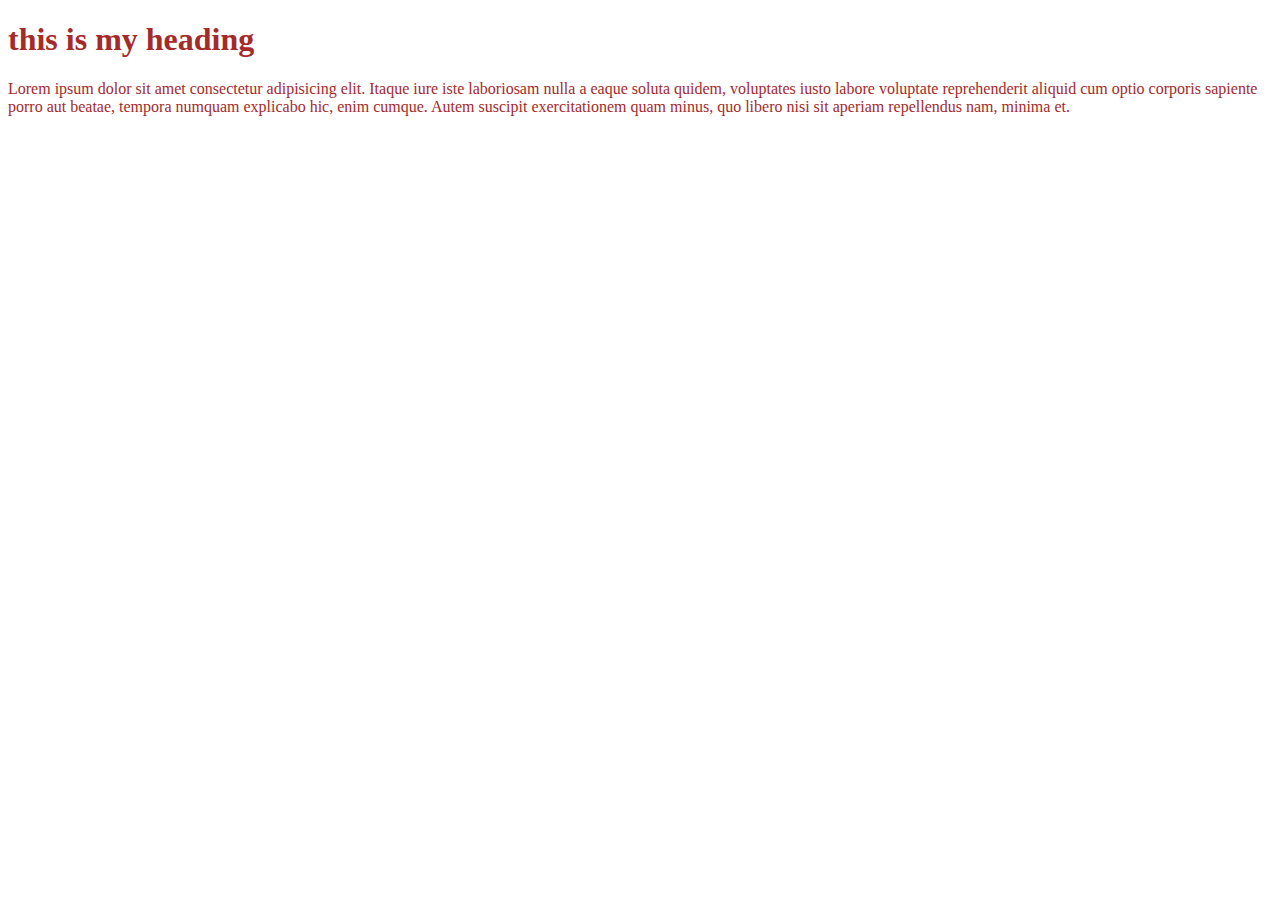
<file: CSS/index.html>
<!DOCTYPE html>
<html lang="en">
<head>
    <meta charset="UTF-8">
    <meta name="viewport" content="width=device-width, initial-scale=1.0">
    <title>Color property</title>
    <style>
        /*h1{
            color: red;
        }
        p{
            color: aqua;
        }*/
    </style>
    <link rel="stylesheet" href="index.css">
</head>
<body>
    <h1>this is my heading</h1>
    <p>Lorem ipsum dolor sit amet consectetur adipisicing elit. Itaque iure iste laboriosam nulla a eaque soluta quidem, voluptates iusto labore voluptate reprehenderit aliquid cum optio corporis sapiente porro aut beatae, tempora numquam explicabo hic, enim cumque. Autem suscipit exercitationem quam minus, quo libero nisi sit aperiam repellendus nam, minima et.
    </p>
    <!--  priority : external<internal<inline  , recommended : external  -->

</body>
</html>
</file>
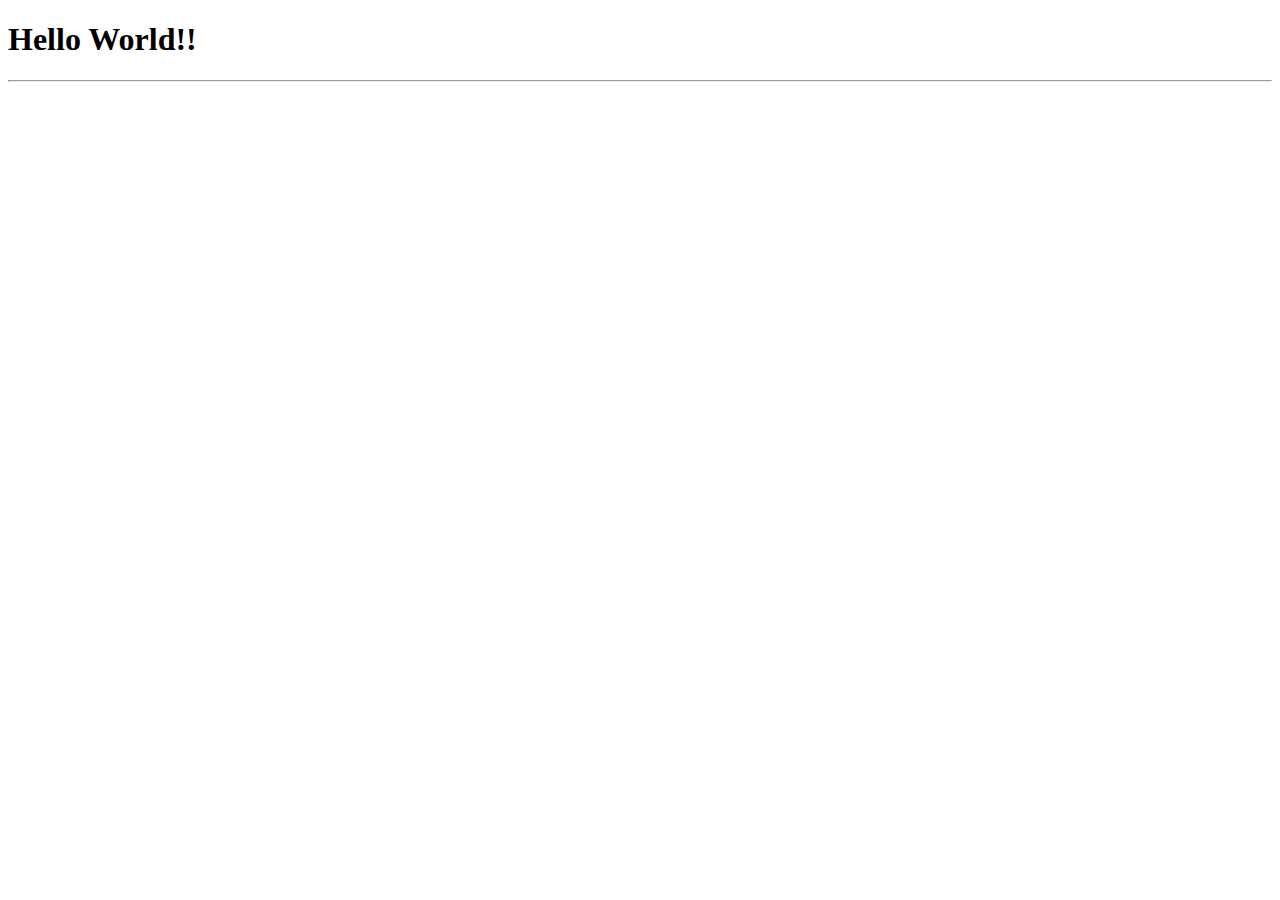
<file: HTML/index.html>
<!DOCTYPE html>
<html lang="en">
<head>
    <meta charset="UTF-8">
    <meta name="viewport" content="width=device-width, initial-scale=1.0">
    <title>Document</title>
</head>
<body>
    <h1>Hello World!!</h1><hr>
    <!--hr- used to add a horizontal rule--> 
    <!--br-used to move to next line-->
    <!--<p>Lorem ipsum dolor sit amet consectetur, adipisicing elit. Quia repellat rem excepturi provident in recusandae laborum placeat, quidem nesciunt tenetur accusantium est suscipit rerum a voluptas quam vel, tempora amet?</p>
    <img src="xyz.png" alt="xyz" height="150px" width="150px">-->
    <br>
    <!--alt-used to define the image/video when the image/video doesnt render due to internet problem or any other reason for unavailability-->
    <!--autoplay-plays automatically when page loads ,controls, loop in video for video to loop-->
    <!--<a href="https://www.google.com" target="_blank">google</a>-->
    <!--<pre>
        line      spaces are preserved       in the content
    </pre>-->
    <!--section , article, aside, header, footer -semantic tags-->
    <!-- Recommended file structure
    1. Root Directory: Main folder containing all website files.
    2. HTML Files: Store main .html files at the root level for easy access.
    3. CSS Folder: Create a css/ folder for all Cascading Style Sheets.
    4. JS Folder: Use a scripts/ folder for JavaScript files.
    5. Images Folder: Store images in an images/ or images/ folder.
    6. Assets: Other assets like fonts can go in an assets/ folder.
    7. Sub-directories: For multi-page websites, use folders to categorize content.
    -->
    <!--p,div,ul,li,h1,h2....: block element ,
        a,img,span:inline element -->

    <!--
    <div> <p>this is a <big><span id="s1">para</span></big></p></div>
    -->
    <!-- Lists
    <ul>
        <li>L1</li>
        <li>L2</li>
        <li>L3</li>
    </ul>
    <ol type="a">
        <li>L1</li>
        <li>L2</li>
        <li>L3</li>
    </ol>
    -->
    <!-- Tables 
    <table border="1px">
        <tr>
            <th>Language</th>
            <th>Proficiency</th>
        </tr>
        <tr>
            <td>Java</td>
            <td rowspan="2">6</td>
        </tr>
        <tr>
            <td>Python</td>
        </tr>
        <tr>
            <td colspan="2">I know these languages</td>
        </tr>
    </table>
    -->
    <!--
    Forms
    <form action="/submit.php">
        <label for="username">Username:</label>
        <input type="text" placeholder="Enter username" name="username" id="username" required><br><br>    //input is an inline element
        <label for="password">Password:</label>
        <input type="password" name="password" id="password" required><br><br>
        Gender : <br><label for="male">Male</label>
        <input type="radio" id="male" name="gender" value="Male"><br>
        <label for="female">Female</label>
        <input type="radio" id="female" name="gender" value="Female"><br>
        <label for="other">Other</label>
        <input type="radio" id="other" name="gender" value="Other">
        <br><br>
        Fruit : <br>
        <label for="apple">Apple</label>
        <input type="checkbox" id="apple" name="fruit" value="Apple"><br>
        <label for="banana">Banana</label>
        <input type="checkbox" id="banana" name="fruit" value="Banana"><br>
        <label for="cherry">Cherry</label>
        <input type="checkbox" id="cherry" name="fruit" value="Cherry"><br>
        <br>
        <label for="country">Select your Country : </label>
        <select name="country" id="country">
        <option value="" disabled selected hidden>Select your country</option>
        <option value="India">India</option>
        <option value="US">US</option>
        <option value="UK">UK</option>
        <option value="Other">Other</option>
        </select><br><br>
        <input type="submit">
    </form>
    -->
    
</body>
</html>
</file>
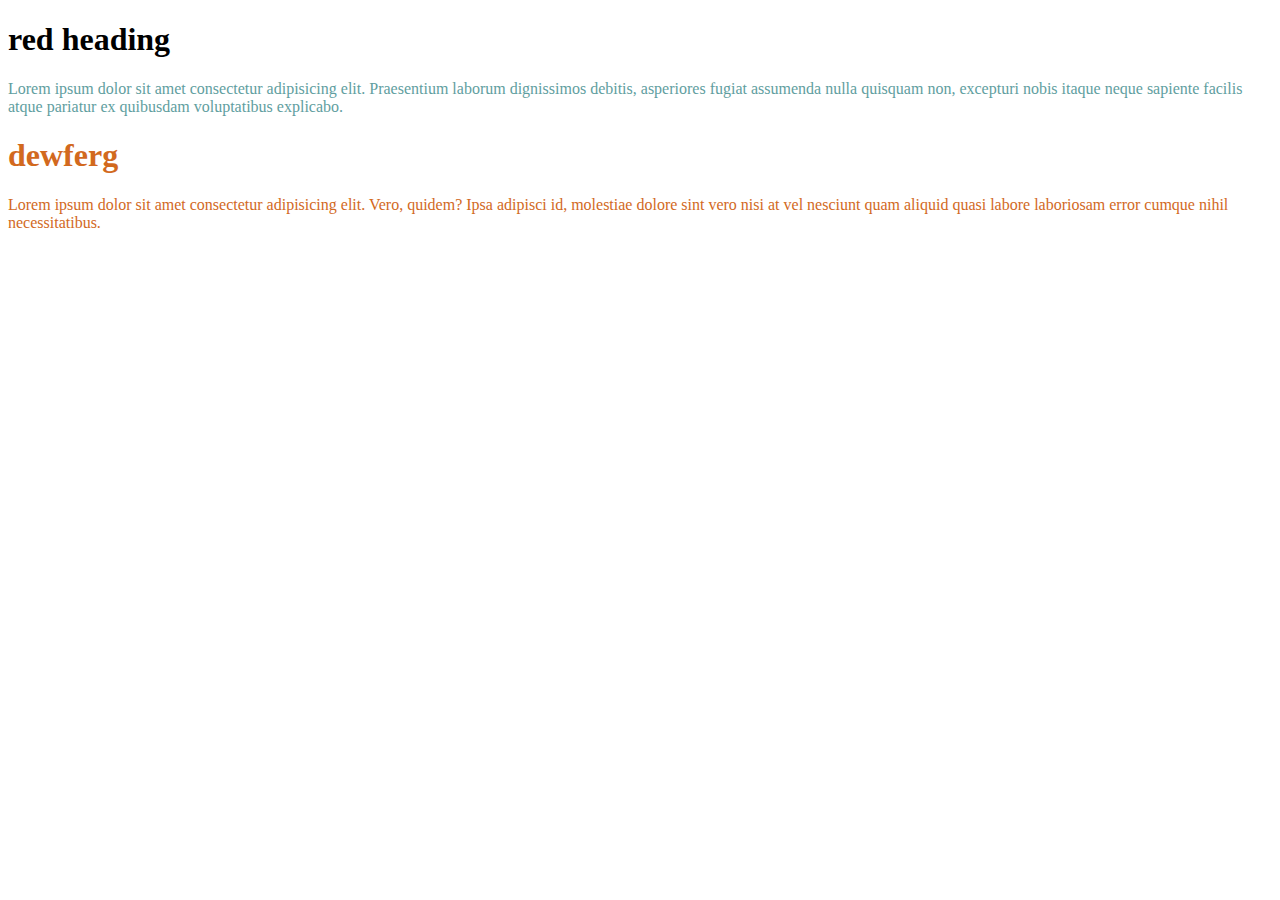
<file: CSS/practice_01.html>
<!DOCTYPE html>
<html lang="en">
<head>
    <meta charset="UTF-8">
    <meta name="viewport" content="width=device-width, initial-scale=1.0">
    <title>Document</title>
    <style>
        h1{
            color: red;
        }
        #heading{
            color: cadetblue;
        }
        #head1{
            color: black;
        }
        .group{
            color: chocolate;
        }
    </style>
</head>
<body>
    <h1 id="head1" class="group">red heading</h1>
    <div id="heading" class="group"><p>Lorem ipsum dolor sit amet consectetur adipisicing elit. Praesentium laborum dignissimos debitis, asperiores fugiat assumenda nulla quisquam non, excepturi nobis itaque neque sapiente facilis atque pariatur ex quibusdam voluptatibus explicabo.</p></div>
    <h1 class="group">dewferg</h1>
    <div class="group"> Lorem ipsum dolor sit amet consectetur adipisicing elit. Vero, quidem? Ipsa adipisci id, molestiae dolore sint vero nisi at vel nesciunt quam aliquid quasi labore laboriosam error cumque nihil necessitatibus.</div>
</body>
</html>



<!--
CSS Priority Rule: Inline > ID > Class > Element.
Higher specificity wins.
If specificity is same, the later rule wins.
Use classes for styling, avoid overusing IDs and !important.
-->
</file>
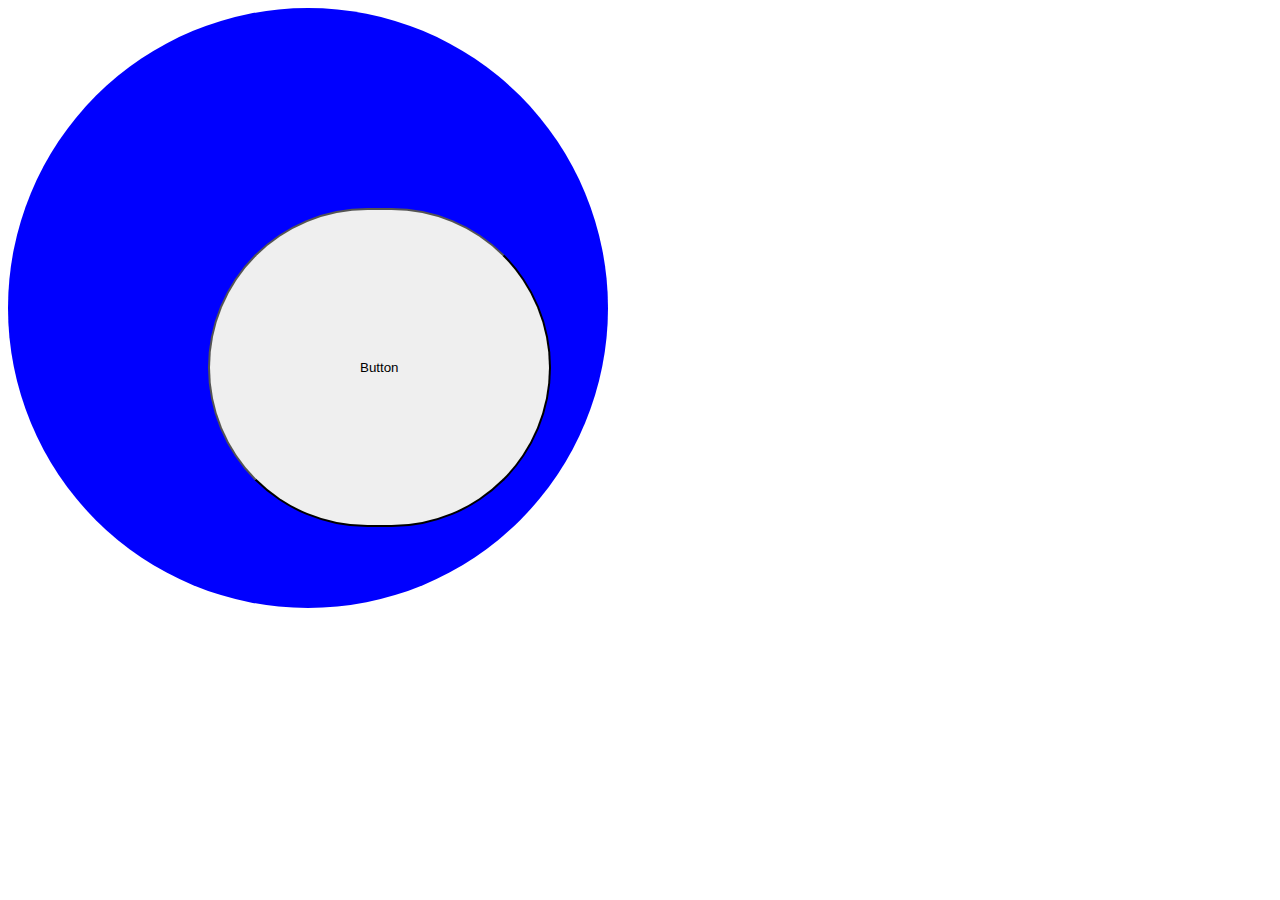
<file: CSS/practice_02.html>
<!DOCTYPE html>
<html lang="en">
<head>
    <meta charset="UTF-8">
    <meta name="viewport" content="width=device-width, initial-scale=1.0">
    <title>Document</title>
</head>
<style>
    #box{
        height: 200px;
        width: 200px;
        background-color: blue;
        align-items:center;
        text-align: center;
        padding: 200px;
        border-radius: 1000px;
        box-sizing:content-box;

    } 
    #b{
        text-align: center;
        border-radius: 500px;
        padding: 150px 150px;
    }
</style>
<body>
    <div id="box">
        <button id="b">Button</button>
    </div>
</body>
</html>
</file>
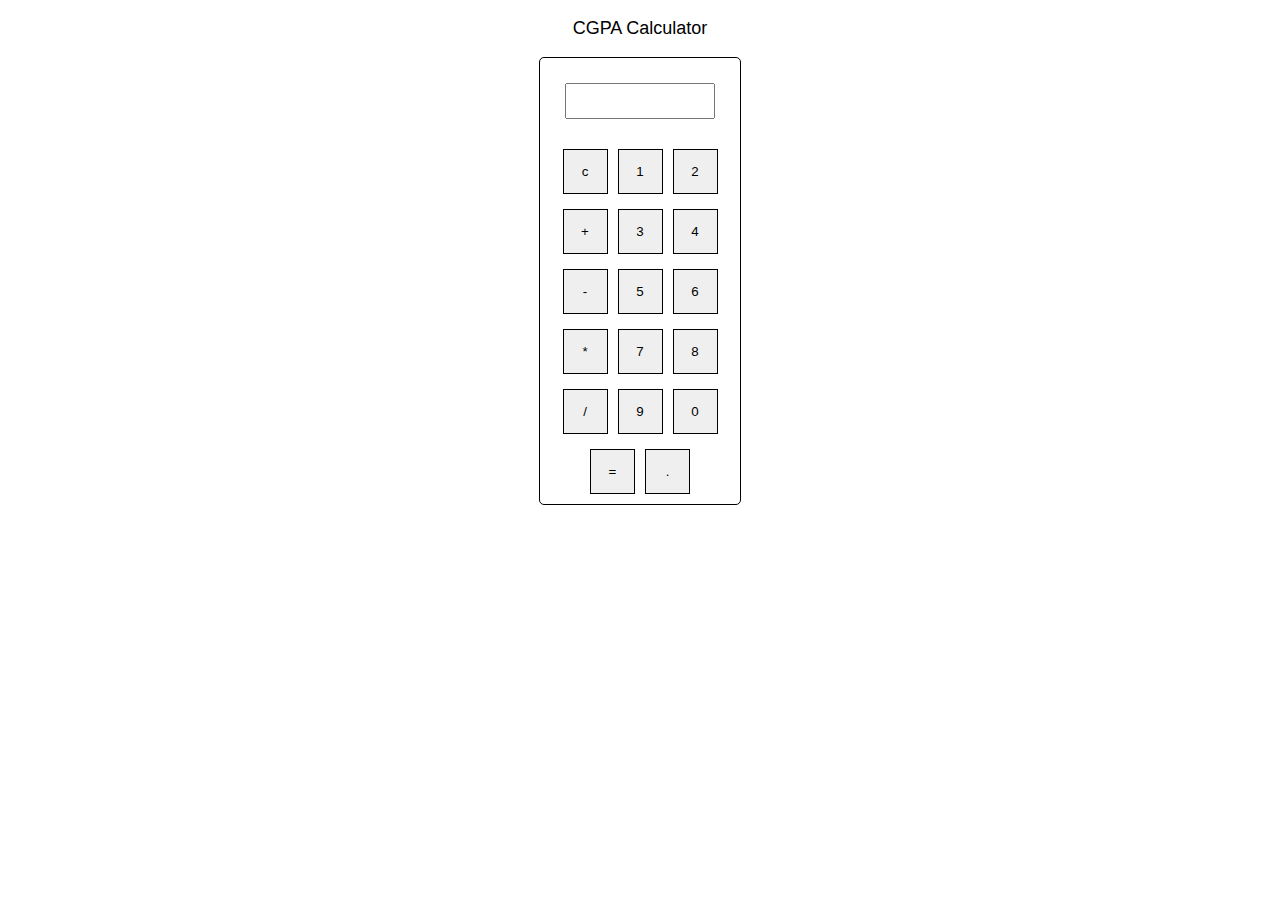
<file: JS/Calculator/calculator.html>
<!DOCTYPE html>
<html lang="en">
<head>
  <meta charset="UTF-8">
  <meta name="viewport" content="width=device-width, initial-scale=1.0">
  <title>Calculator</title>
  <link rel="stylesheet" href="calculator.css">
</head>
<body>
  <p id="heading">CGPA Calculator</p>
  <div id="calculator">
    <input type="text" id="display" readonly>
    <div class="button-container">
      <button class="button" onclick="
      currentDisplay='';
      document.querySelector('#display').value=currentDisplay;
      ">c</button>
      <button class="button" onclick="
      currentDisplay=currentDisplay+'1'
      document.querySelector('#display').value=currentDisplay;
      ">1</button>
      <button class="button" onclick="
      currentDisplay=currentDisplay+'2'
      document.querySelector('#display').value=currentDisplay;
      ">2</button>
      <button class="button" onclick="
      currentDisplay=currentDisplay+'+'
      document.querySelector('#display').value=currentDisplay;
      ">+</button>
      <button class="button" onclick="
      currentDisplay=currentDisplay+'3'
      document.querySelector('#display').value=currentDisplay;
      ">3</button>
      <button class="button" onclick="
      currentDisplay=currentDisplay+'4'
      document.querySelector('#display').value=currentDisplay;
      ">4</button>
      <button class="button" onclick="
      currentDisplay=currentDisplay+'-'
      document.querySelector('#display').value=currentDisplay;
      ">-</button>
      <button class="button" onclick="
      currentDisplay=currentDisplay+'5'
      document.querySelector('#display').value=currentDisplay;
      ">5</button>
      <button class="button" onclick="
      currentDisplay=currentDisplay+'6'
      document.querySelector('#display').value=currentDisplay;
      ">6</button>
      <button class="button" onclick="
      currentDisplay=currentDisplay+'*'
      document.querySelector('#display').value=currentDisplay;
      ">*</button>
      <button class="button" onclick="
      currentDisplay=currentDisplay+'7'
      document.querySelector('#display').value=currentDisplay;
      ">7</button>
      <button class="button" onclick="
      currentDisplay=currentDisplay+'8'
      document.querySelector('#display').value=currentDisplay;
      ">8</button>
      <button class="button" onclick="
      currentDisplay=currentDisplay+'/'
      document.querySelector('#display').value=currentDisplay;
      ">/</button>
      <button class="button" onclick="
      currentDisplay=currentDisplay+'9'
      document.querySelector('#display').value=currentDisplay;
      ">9</button>
      <button class="button" onclick="
      currentDisplay=currentDisplay+'0'
      document.querySelector('#display').value=currentDisplay;
      ">0</button>
      <button class="button" onclick="
      currentDisplay= eval(currentDisplay);
      document.querySelector('#display').value=currentDisplay;
      ">=</button>
      <button class="button" onclick="
      currentDisplay=currentDisplay+'.'
      document.querySelector('#display').value=currentDisplay;
      ">.</button>
    </div>
  </div>
  <script>
    let currentDisplay='';
    document.querySelector('#display').value=currentDisplay;
    document
  </script>
</body>
</html>
</file>
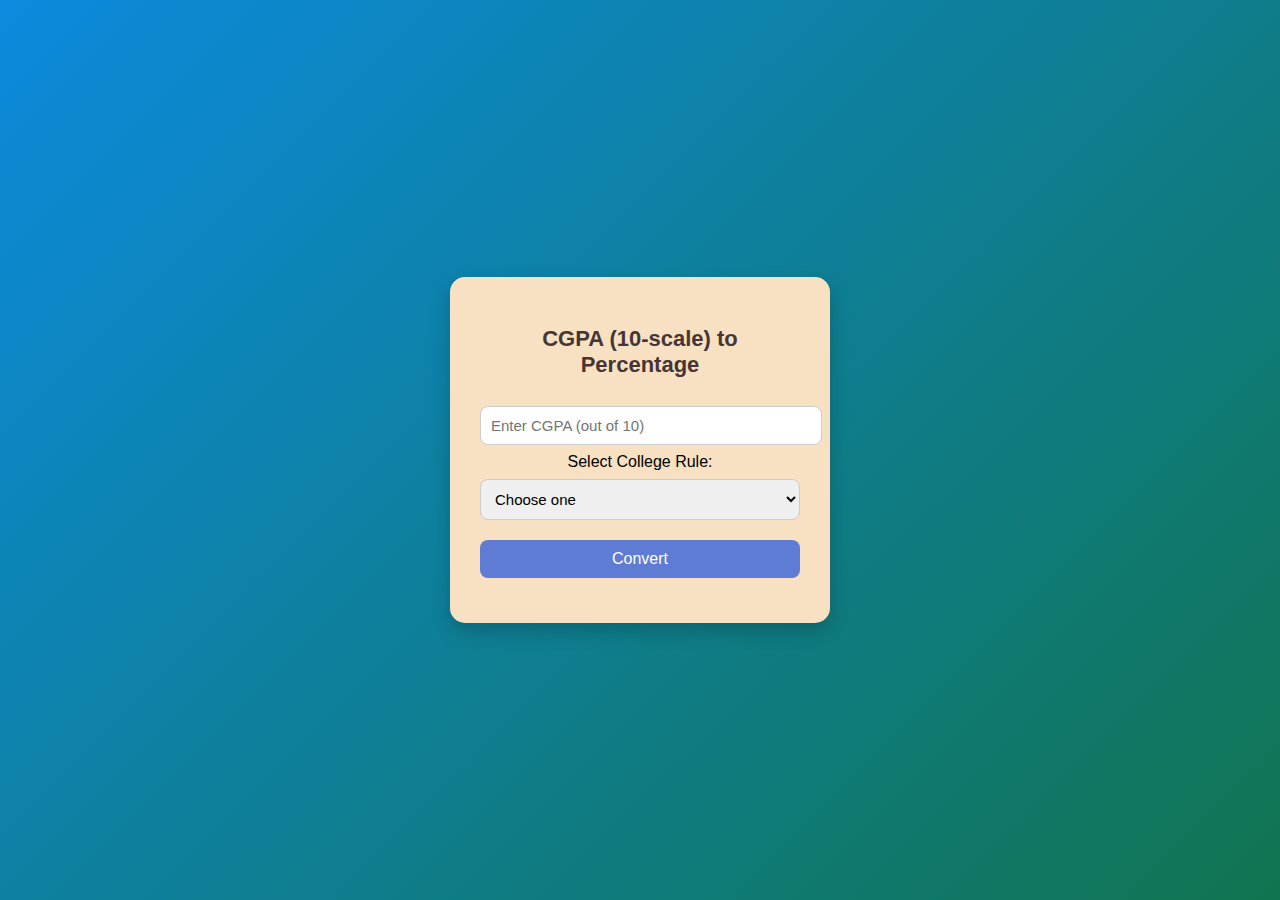
<file: JS/CGPA Converter/cgpa_converter.html>
<!DOCTYPE html>
<html lang="en">
<head>
  <meta charset="UTF-8">
  <meta name="viewport" content="width=device-width, initial-scale=1.0">
  <title>CGPA to Percentage Converter</title>
  <link rel="stylesheet" href="cgpa_converter.css">
</head>
<body>
  <div class="container">
    <h2 class="heading">CGPA (10-scale) to Percentage</h2>

    <input type="number" id="cgpa" placeholder="Enter CGPA (out of 10)">

    <label>Select College Rule:</label>
    <select id="multiplier">
      <option value="" disabled selected>Choose one</option>
      <option value="9.5">Multiply by 9.5</option>
      <option value="10">Multiply by 10</option>
    </select>

    <button onclick="convertCGPA()">Convert</button>
    <div id="result"></div>

  </div>

  <script>
    function convertCGPA() {
      let cgpa = parseFloat(document.getElementById("cgpa").value);
      let multiplier = parseFloat(document.getElementById("multiplier").value);
      if (isNaN(cgpa)) {
        alert("Please enter a valid CGPA.");
        return;
      }
      if (cgpa > 10 || cgpa < 0) {
        alert("CGPA must be between 0 and 10.");
        return;
      }
      let percentage = cgpa * multiplier;
      document.getElementById("result").innerText =
        "Percentage: " + percentage.toFixed(2) + "%";
    }
  </script>

</body>
</html>
</file>
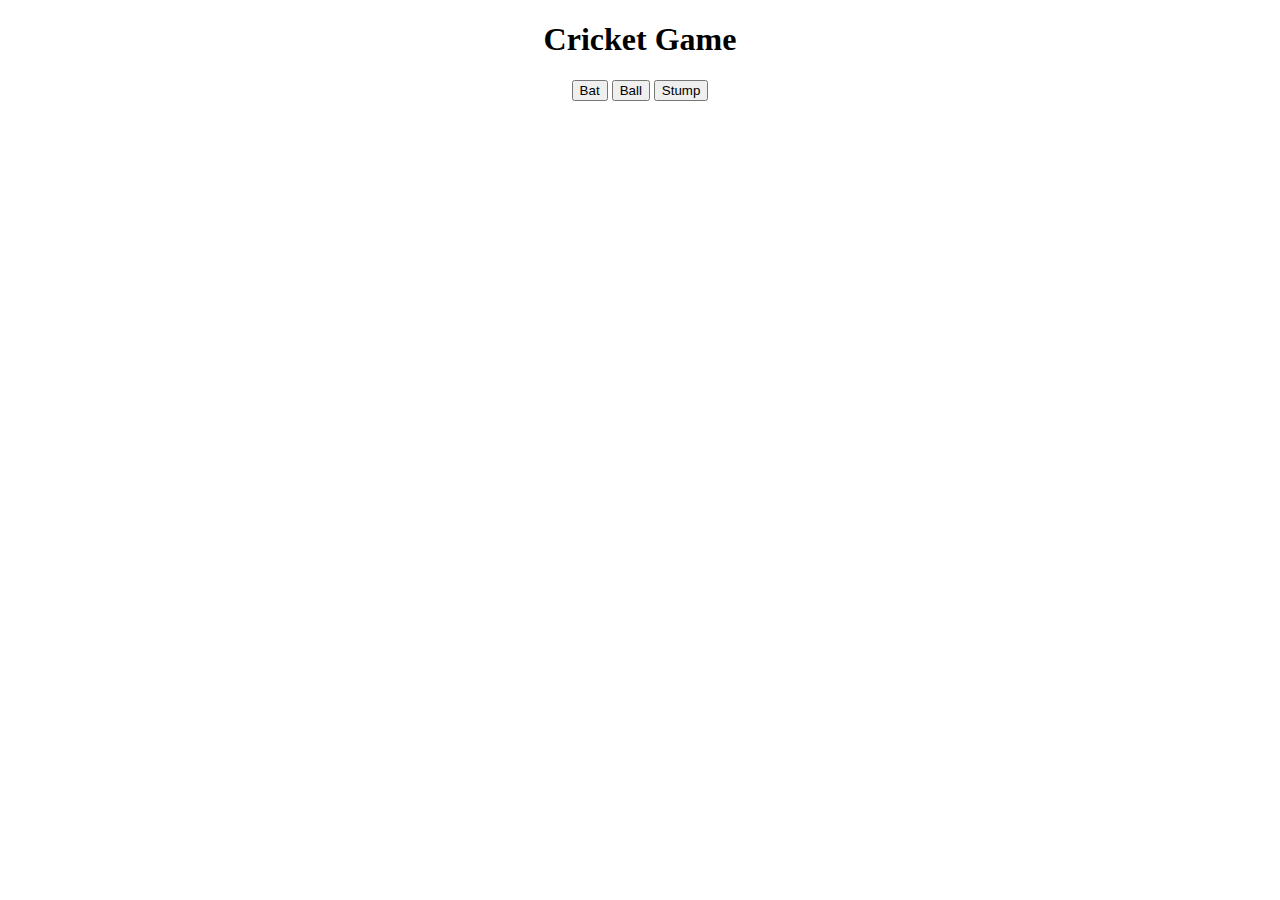
<file: JS/Cricket_Game/cricket.html>
<!DOCTYPE html>
<html lang="en">
<head>
  <meta charset="UTF-8">
  <meta name="viewport" content="width=device-width, initial-scale=1.0">
  <title>Cricket Game</title>
  <style>
    body{
      text-align: center;
    }
  </style>
</head>
<body>
  <h1>Cricket Game</h1>
  <button onclick="
  console.log(' You have chosen bat');
  //this will generate random number between 0 and 3
  let randomNumber=Math.random()*3
  let computerChoice;
  if(randomNumber>0 && randomNumber<=1){
     computerChoice='Bat';
      console.log('Computer choice is bat');

  }
  else if(randomNumber>1 && randomNumber<=2){
    let computerChoice='Ball';
    console.log('Computer choice is ball');
  }
  else{
    let computerChoice='Stump';
    console.log('Computer choice is stump');
  }

  if(computerChoice==='Bat'){
    consol
  }
  ">Bat</button>
  <button>Ball</button>
  <button>Stump</button>
</body>
</html>
</file>
<file: CSS/index.css>
*{
    color:brown;
}
/*h1{
    color: blue;
}
p{
    color: aqua;        
}*/
</file>
<file: JS/Calculator/calculator.css>
#calculator{
  border:1px solid black;
  border-radius: 5px;
  width: 200px;
  margin: auto;

}
#heading{
  text-align: center;
  font-size: large;
  font-family: 'Franklin Gothic Medium', 'Arial Narrow', Arial, sans-serif;
  font-weight: 200;
}
#display{
  margin: 25px;
  height: 30px;
  font-size: large;
  width: 71%;
}
.button{
  width: 45px;
  height: 45px;
  margin: 5px;
  margin-bottom: 10px;
  border: 1px solid black ;

}
.button-container{
  display: flex;
  justify-content: center;
  flex-wrap: wrap;
}
</file>
<file: JS/CGPA Converter/cgpa_converter.css>
body {
  font-family: Arial, sans-serif;
  background: linear-gradient(135deg, #0c8add, #117450);
  display: flex;
  justify-content: center;
  align-items: center;
  height: 100vh;
  margin: 0;
}

.container {
  background-color: rgb(247, 225, 194);
  padding: 30px;
  border-radius: 15px;
  width: 320px;
  text-align: center;
  box-shadow: 0 8px 20px rgba(0, 0, 0, 0.2);
}

.heading {
  margin-bottom: 20px;
  font-size: 22px;
  font-weight: bold;
  color: #473535;
}

input,select {
  width: 100%;
  padding: 10px;
  margin: 8px 0;
  font-size: 15px;
  border-radius: 8px;
  border: 1px solid #ccc;
  outline: none;
  transition: 0.3s;
}

input:focus,select:focus {
  border-color: #5071d6;
  box-shadow: 0 0 5px rgba(0, 2, 7, 0.5);
}

button {
  width: 100%;
  padding: 10px;
  margin-top: 12px;
  font-size: 16px;
  border: none;
  border-radius: 8px;
  background-color: #5f7cd4;
  color: white;
  cursor: pointer;
  transition: 0.3s;
}

button:hover {
  background-color: #2e59d9;
}

#result {
  margin-top: 15px;
  font-size: 18px;
  font-weight: bold;
  color: #1cc88a;
}
</file>
